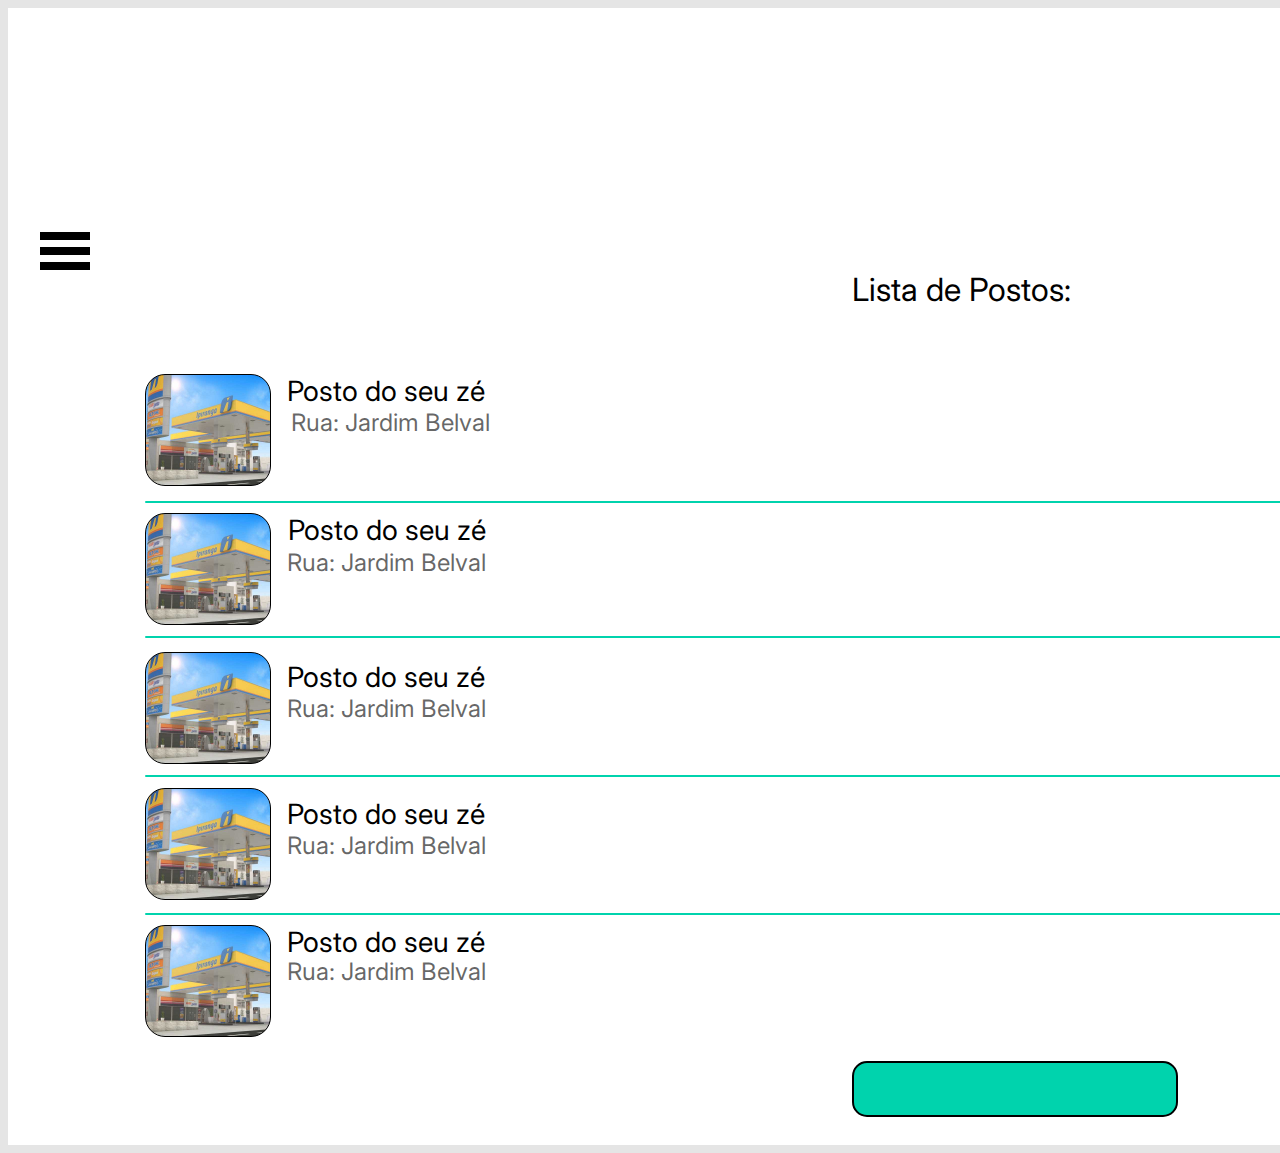
<file: TCC/Cadastrodeposto/index.html>
<html lang="en">
          <head>
            <meta charset="utf-8">
          
            <title>Html Generated</title>
            <meta name="description" content="Figma htmlGenerator">
            <meta name="author" content="htmlGenerator">
            <link href="https://fonts.googleapis.com/css?family=Inter&display=swap" rel="stylesheet">

            <link rel="stylesheet" href="styles.css">
            
            <style>
              /*
                Figma Background for illustrative/preview purposes only.
                You can remove this style tag with no consequence
              */
              body {background: #E5E5E5; }
            </style>
          
          </head>
          
          <body>
            <body>
              <div class=e1_2>
                <div  class="e1_4"></div>
      <span  class="e1_10">Lista de Postos:</span>
        <div  class="e1_13"></div>
        <div  class="e1_27"></div>
        <div  class="e1_28">
        </div><div  class="e1_26">
        </div><div  class="e1_25">
        </div><div  class="e1_21">
        </div><div  class="e1_22">
        </div><div  class="e1_23">
        </div><div  class="e1_24">
        </div>
        <span  class="e1_29">Posto do seu zé</span>
        <span  class="e1_33">Posto do seu zé</span>
        <span  class="e1_30">Posto do seu zé</span>
        <span  class="e1_31">Posto do seu zé</span>
        <span  class="e1_32">Posto do seu zé</span>
        <span  class="e1_34">Rua: Jardim Belval</span>
        <span  class="e1_38">Rua: Jardim Belval</span>
        <span  class="e1_37">Rua: Jardim Belval</span>
        <span  class="e1_35">Rua: Jardim Belval</span>
        <span  class="e1_36">Rua: Jardim Belval</span>
        <div  class="e1_69"></div>
        <div  class="e5_73"></div><div  class="e5_74">
    </div>
    <div  class="e5_75">

    </div>
  </div>  
</body>
          </html>
</file>
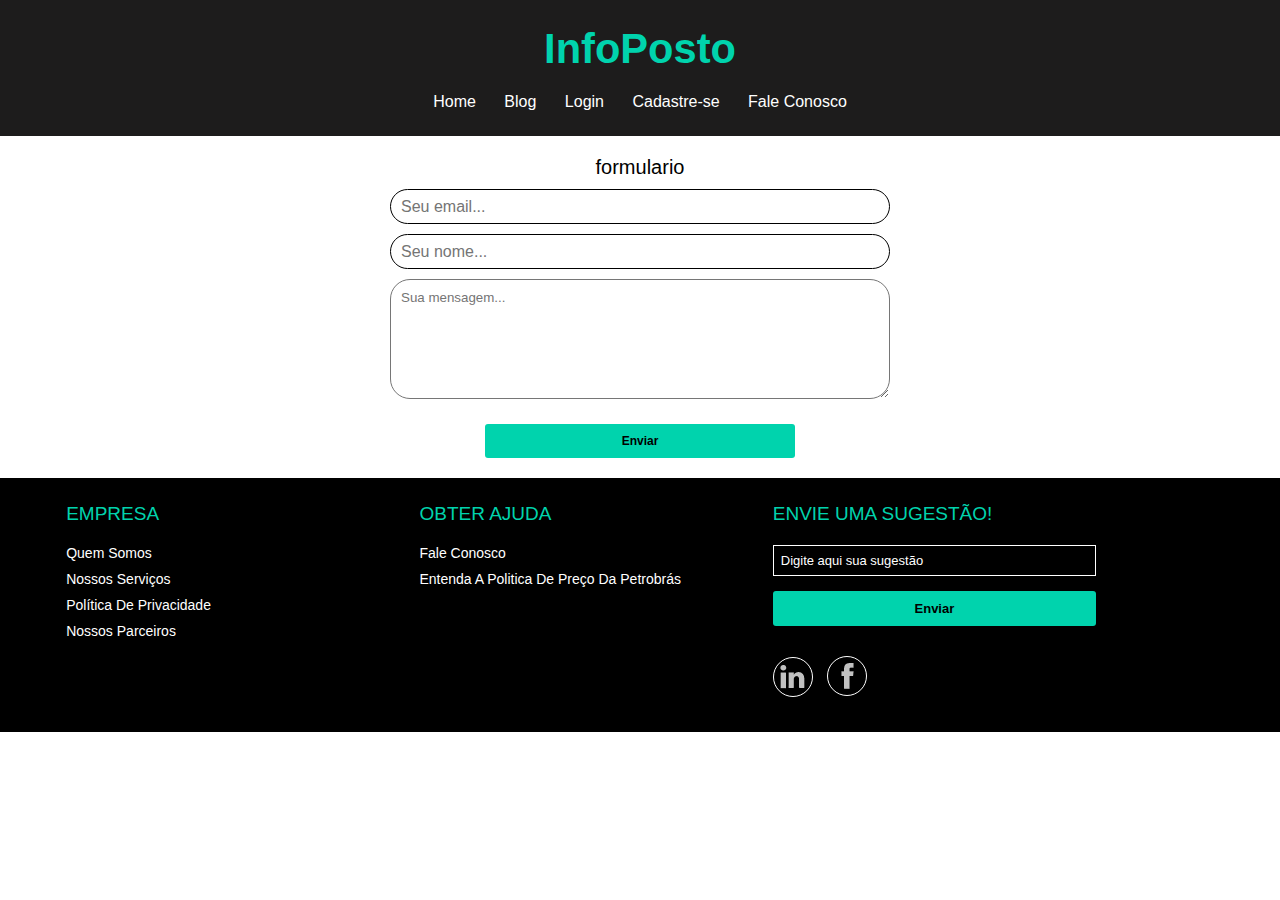
<file: TCC/FaleConosco/ajuda.html>
<!DOCTYPE html>
<html lang="pt-BR">

<head>
    <meta charset="UTF-8">
        <link rel="preconnect" href="https://fonts.googleapis.com">
        <link rel="preconnect" href="https://fonts.gstatic.com" crossorigin>
        <link href="https://fonts.googleapis.com/css2?family=Lato:wght@400;700&display=swap" rel="stylesheet">
        <link href="ajuda.css" rel="stylesheet">
        <script src="JavaScript1.js"></script>
        <title>Fale Conosco</title>
    </head>

    <body>
        <div id="area-cabecalho">
            
            <div id="area-logo">
                <h1>Info<span class="branco">Posto</span></h1>
            </div>
            <div id="area-menu">
                <a href="file:///C:/Users/npalmeira/TCCFIEB/TCC/home/home.html">Home</a>
                <a href="file:///C:/Users/npalmeira/TCCFIEB/TCC/blog/Tec_Blog-main/blog.html">Blog</a>
                <a href="file:///C:/Users/npalmeira/TCCFIEB/TCC/Login/login.html">Login</a>
                <a href="file:///C:/Users/npalmeira/TCCFIEB/TCC/formulario/formulario.html">Cadastre-se</a>
                <a href="file:///C:/Users/npalmeira/TCCFIEB/TCC/Faleconosco/ajuda.html">Fale Conosco</a>
            
            </div>
        </div>


        <div class="form">
            <p class="titulo">formulario</p>
            <input type="text" name="email" placeholder="Seu email...">
            <input type="email" name="nome" placeholder="Seu nome...">
            <textarea placeholder="Sua mensagem..."></textarea>
            <button class="butao">Enviar</button>
        </div>
    </body>

    <footer>
        <div class="container-footer">
            <div class="row-footer">
                <!-- footer col-->
                <div class="footer-col">
                    <h4>Empresa</h4>
                    <ul>
                        <li><a href=""> Quem somos </a></li>
                        <li><a href=""> Nossos serviços </a></li>
                        <li><a href=""> política de privacidade </a></li>
                        <li><a href=""> Nossos Parceiros</a></li>
                    </ul>
                </div>
                <!--end footer col-->
                <!-- footer col-->
                <div class="footer-col">
                    <h4>Obter ajuda</h4>
                    <ul>
                        <li><a href="#">Fale Conosco</a></li>
                        <li><a href="https://petrobras.com.br/pt/nossas-atividades/composicao-de-precos-de-venda-ao-consumidor/">Entenda a politica de preço da Petrobrás</a></li>
                    </ul>
                </div>
                <div class="footer-col">
                    <h4>Envie uma sugestão!</h4>
                    <div class="form-sub">
                        <form>
                            <input type="email" placeholder="Digite aqui sua sugestão" required>
                            <button>Enviar</button>
                        </form>
                    </div>

                    <div class="medias-socias">
                        <a href="https://www.linkedin.com/login/pt"><img src="linkedin.png.png" alt=""> </a>
                        <a href="https://www.facebook.com/"><img src="face.png.png"></a>
                    </div>

                </div>
            </div>
        </div>
    </footer>

</html>
</file>
<file: TCC/Cadastrodeposto/styles.css>
.e1_2 { 
	overflow:hidden;
}
.e1_2 { 
	background-color:rgba(255, 255, 255, 1);
	width:1920px;
	height:1137px;

}
.e1_4 { 
	width:1920px;
	height:212px;
	position:absolute;
	left:0px;
	top:0px;
	background-repeat:no-repeat;
	background-size:cover;
}
.e1_10 { 
	color:rgba(0, 0, 0, 1);
	width:250px;
	height:39px;
	position:absolute;
	left:852px;
	top:270px;
	font-family:Inter;
	text-align:left;
	font-size:32px;
	letter-spacing:0;
}
.e1_13{ 
	border:1px solid rgba(0, 0, 0, 1);
}
.e1_13 { 
	width:124px;
	height:110px;
	position:absolute;
	left:145px;
	top:374px;
	border-top-left-radius:20px;
	border-top-right-radius:20px;
	border-bottom-left-radius:20px;
	border-bottom-right-radius:20px;
	background-image:url(images/rectangle_3.png);
	background-repeat:no-repeat;
	background-size:cover;
}
.e1_27 { 
	border:1px solid rgba(0, 0, 0, 1);
}
.e1_27 { 
	width:124px;
	height:110px;
	position:absolute;
	left:145px;
	top:925px;
	border-top-left-radius:20px;
	border-top-right-radius:20px;
	border-bottom-left-radius:20px;
	border-bottom-right-radius:20px;
	background-image:url(images/rectangle_9.png);
	background-repeat:no-repeat;
	background-size:cover;
}
.e1_28 { 
	border:1px solid rgba(0, 0, 0, 1);
}
.e1_28 { 
	width:124px;
	height:110px;
	position:absolute;
	left:145px;
	top:788px;
	border-top-left-radius:20px;
	border-top-right-radius:20px;
	border-bottom-left-radius:20px;
	border-bottom-right-radius:20px;
	background-image:url(images/rectangle_10.png);
	background-repeat:no-repeat;
	background-size:cover;
}
.e1_26 { 
	border:1px solid rgba(0, 0, 0, 1);
}
.e1_26 { 
	width:124px;
	height:110px;
	position:absolute;
	left:145px;
	top:652px;
	border-top-left-radius:20px;
	border-top-right-radius:20px;
	border-bottom-left-radius:20px;
	border-bottom-right-radius:20px;
	background-image:url(images/rectangle_8.png);
	background-repeat:no-repeat;
	background-size:cover;
}
.e1_25 { 
	border:1px solid rgba(0, 0, 0, 1);
}
.e1_25 { 
	width:124px;
	height:110px;
	position:absolute;
	left:145px;
	top:513px;
	border-top-left-radius:20px;
	border-top-right-radius:20px;
	border-bottom-left-radius:20px;
	border-bottom-right-radius:20px;
	background-image:url(images/rectangle_7.png);
	background-repeat:no-repeat;
	background-size:cover;
}
.e1_21 { 
	transform: rotate(1.2424041724466862e-17deg);
	width:1680.001220703125px;
	height:0px;
	position:absolute;
	left:144.99940490722656px;
	top:500.9988098144531px;
}
.e1_21 { 
	border:1px solid rgba(0, 211.43749594688416, 173.37873816490173, 1);
}
.e1_22 { 
	transform: rotate(1.2424041724466862e-17deg);
	width:1680.001220703125px;
	height:0px;
	position:absolute;
	left:145px;
	top:913px;
}
.e1_22 { 
	border:1px solid rgba(0, 211.43749594688416, 173.37873816490173, 1);
}
.e1_23 { 
	transform: rotate(1.2424041724466862e-17deg);
	width:1680.001220703125px;
	height:0px;
	position:absolute;
	left:145px;
	top:775px;
}
.e1_23 { 
	border:1px solid rgba(0, 211.43749594688416, 173.37873816490173, 1);
}
.e1_24 { 
	transform: rotate(1.2424041724466862e-17deg);
	width:1680.001220703125px;
	height:0px;
	position:absolute;
	left:145px;
	top:636px;
}
.e1_24 { 
	border:1px solid rgba(0, 211.43749594688416, 173.37873816490173, 1);
}
.e1_29 { 
	color:rgba(0, 0, 0, 1);
	width:215px;
	height:34px;
	position:absolute;
	left:287px;
	top:925px;
	font-family:Inter;
	text-align:left;
	font-size:28px;
	letter-spacing:0;
}
.e1_33 { 
	color:rgba(0, 0, 0, 1);
	width:215px;
	height:34px;
	position:absolute;
	left:287px;
	top:374px;
	font-family:Inter;
	text-align:left;
	font-size:28px;
	letter-spacing:0;
}
.e1_30 { 
	color:rgba(0, 0, 0, 1);
	width:215px;
	height:34px;
	position:absolute;
	left:287px;
	top:797px;
	font-family:Inter;
	text-align:left;
	font-size:28px;
	letter-spacing:0;
}
.e1_31 { 
	color:rgba(0, 0, 0, 1);
	width:215px;
	height:34px;
	position:absolute;
	left:287px;
	top:660px;
	font-family:Inter;
	text-align:left;
	font-size:28px;
	letter-spacing:0;
}
.e1_32 { 
	color:rgba(0, 0, 0, 1);
	width:215px;
	height:34px;
	position:absolute;
	left:288px;
	top:513px;
	font-family:Inter;
	text-align:left;
	font-size:28px;
	letter-spacing:0;
}
.e1_34 { 
	color:rgba(0, 0, 0, 0.6000000238418579);
	width:212px;
	height:29px;
	position:absolute;
	left:287px;
	top:831px;
	font-family:Inter;
	text-align:left;
	font-size:24px;
	letter-spacing:0;
}
.e1_38 { 
	color:rgba(0, 0, 0, 0.6000000238418579);
	width:212px;
	height:29px;
	position:absolute;
	left:291px;
	top:408px;
	font-family:Inter;
	text-align:left;
	font-size:24px;
	letter-spacing:0;
}
.e1_37 { 
	color:rgba(0, 0, 0, 0.6000000238418579);
	width:212px;
	height:29px;
	position:absolute;
	left:287px;
	top:957px;
	font-family:Inter;
	text-align:left;
	font-size:24px;
	letter-spacing:0;
}
.e1_35 { 
	color:rgba(0, 0, 0, 0.6000000238418579);
	width:212px;
	height:29px;
	position:absolute;
	left:287px;
	top:694px;
	font-family:Inter;
	text-align:left;
	font-size:24px;
	letter-spacing:0;
}
.e1_36 { 
	color:rgba(0, 0, 0, 0.6000000238418579);
	width:212px;
	height:41px;
	position:absolute;
	left:287px;
	top:548px;
	font-family:Inter;
	text-align:left;
	font-size:24px;
	letter-spacing:0;
}
.e1_39 { 
	background-color:rgba(255, 181.0000044107437, 0, 1);
	width:30px;
	height:30px;
	position:absolute;
	left:1594px;
	top:691.80859375px;
}
.e1_40 { 
	transform: rotate(1.8778774612741314deg);
	background-color:rgba(255, 181.0000044107437, 0, 1);
	width:30px;
	height:30px;
	position:absolute;
	left:1794.66796875px;
	top:691px;
}
.e1_41 { 
	background-color:rgba(255, 181.0000044107437, 0, 1);
	width:30px;
	height:30px;
	position:absolute;
	left:1744px;
	top:691.80859375px;
}
.e1_42 { 
	background-color:rgba(255, 181.0000044107437, 0, 1);
	width:30px;
	height:30px;
	position:absolute;
	left:1694px;
	top:691.80859375px;
}
.e1_43 { 
	background-color:rgba(255, 181.0000044107437, 0, 1);
	width:30px;
	height:30px;
	position:absolute;
	left:1644px;
	top:691.80859375px;
}
.e1_44 { 
	background-color:rgba(255, 181.0000044107437, 0, 1);
	width:30px;
	height:30px;
	position:absolute;
	left:1594px;
	top:553.80859375px;
}
.e1_45 { 
	transform: rotate(1.8778774612741314deg);
	background-color:rgba(255, 181.0000044107437, 0, 1);
	width:30px;
	height:30px;
	position:absolute;
	left:1794.66796875px;
	top:553px;
}
.e1_46 { 
	background-color:rgba(255, 181.0000044107437, 0, 1);
	width:30px;
	height:30px;
	position:absolute;
	left:1744px;
	top:553.80859375px;
}
.e1_47 { 
	background-color:rgba(255, 181.0000044107437, 0, 1);
	width:30px;
	height:30px;
	position:absolute;
	left:1694px;
	top:553.80859375px;
}
.e1_48 { 
	background-color:rgba(255, 181.0000044107437, 0, 1);
	width:30px;
	height:30px;
	position:absolute;
	left:1644px;
	top:553.80859375px;
}
.e1_49 { 
	background-color:rgba(255, 181.0000044107437, 0, 1);
	width:30px;
	height:30px;
	position:absolute;
	left:1594px;
	top:553.80859375px;
}
.e1_51 { 
	background-color:rgba(255, 181.0000044107437, 0, 1);
	width:30px;
	height:30px;
	position:absolute;
	left:1744px;
	top:553.80859375px;
}
.e1_52 { 
	background-color:rgba(255, 181.0000044107437, 0, 1);
	width:30px;
	height:30px;
	position:absolute;
	left:1694px;
	top:553.80859375px;
}
.e1_53 { 
	background-color:rgba(255, 181.0000044107437, 0, 1);
	width:30px;
	height:30px;
	position:absolute;
	left:1644px;
	top:553.80859375px;
}
.e1_54 { 
	background-color:rgba(255, 181.0000044107437, 0, 1);
	width:30px;
	height:30px;
	position:absolute;
	left:1594px;
	top:414.80859375px;
}
.e1_55 { 
	transform: rotate(1.8778774612741314deg);
	background-color:rgba(255, 181.0000044107437, 0, 1);
	width:30px;
	height:30px;
	position:absolute;
	left:1794.66796875px;
	top:414px;
}
.e1_56 { 
	background-color:rgba(255, 181.0000044107437, 0, 1);
	width:30px;
	height:30px;
	position:absolute;
	left:1744px;
	top:414.80859375px;
}
.e1_57 { 
	background-color:rgba(255, 181.0000044107437, 0, 1);
	width:30px;
	height:30px;
	position:absolute;
	left:1694px;
	top:414.80859375px;
}
.e1_58 { 
	background-color:rgba(255, 181.0000044107437, 0, 1);
	width:30px;
	height:30px;
	position:absolute;
	left:1644px;
	top:414.80859375px;
}
.e1_59 { 
	background-color:rgba(255, 181.0000044107437, 0, 1);
	width:30px;
	height:30px;
	position:absolute;
	left:1594px;
	top:839.80859375px;
}
.e1_60 { 
	transform: rotate(1.8778774612741314deg);
	background-color:rgba(196.00000351667404, 196.00000351667404, 196.00000351667404, 1);
	width:30px;
	height:30px;
	position:absolute;
	left:1794.66796875px;
	top:839px;
}
.e1_61 { 
	background-color:rgba(196.00000351667404, 196.00000351667404, 196.00000351667404, 1);
	width:30px;
	height:30px;
	position:absolute;
	left:1744px;
	top:839.80859375px;
}
.e1_62 { 
	background-color:rgba(255, 181.0000044107437, 0, 1);
	width:30px;
	height:30px;
	position:absolute;
	left:1694px;
	top:839.80859375px;
}
.e1_63 { 
	background-color:rgba(255, 181.0000044107437, 0, 1);
	width:30px;
	height:30px;
	position:absolute;
	left:1644px;
	top:839.80859375px;
}
.e1_64 { 
	background-color:rgba(255, 181.0000044107437, 0, 1);
	width:30px;
	height:30px;
	position:absolute;
	left:1594px;
	top:949.80859375px;
}
.e1_65 { 
	transform: rotate(1.8778774612741314deg);
	background-color:rgba(196.00000351667404, 196.00000351667404, 196.00000351667404, 1);
	width:30px;
	height:30px;
	position:absolute;
	left:1794.66796875px;
	top:949px;
}
.e1_66 { 
	background-color:rgba(196.00000351667404, 196.00000351667404, 196.00000351667404, 1);
	width:30px;
	height:30px;
	position:absolute;
	left:1744px;
	top:949.80859375px;
}
.e1_67 { 
	background-color:rgba(255, 181.0000044107437, 0, 1);
	width:30px;
	height:30px;
	position:absolute;
	left:1694px;
	top:949.80859375px;
}
.e1_68 { 
	background-color:rgba(255, 181.0000044107437, 0, 1);
	width:30px;
	height:30px;
	position:absolute;
	left:1644px;
	top:949.80859375px;
}
.e1_69 { 
	background-color:rgba(0, 211.43749594688416, 173.37873816490173, 1);
	width:322px;
	height:52px;
	position:absolute;
	left:852px;
	top:1061px;
	border-radius:15px;
}
.e1_69  { 
	border:2px solid rgba(0, 0, 0, 1);
}
.e1_71 { 
	color:rgba(0, 0, 0, 1);
	width:273px;
	height:34px;
	position:absolute;
	left:873px;
	top:1070px;
	font-family:Inter;
	text-align:left;
	font-size:28px;
	letter-spacing:0;
}
.e5_73 { 
	background-color:rgba(0, 0, 0, 1);
	width:50px;
	height:8px;
	position:absolute;
	left:40px;
	top:261.5px;
}
.e5_74 { 
	background-color:rgba(0, 0, 0, 1);
	width:50px;
	height:8px;
	position:absolute;
	left:40px;
	top:247px;
}
.e5_75 { 
	background-color:rgba(0, 0, 0, 1);
	width:50px;
	height:8px;
	position:absolute;
	left:40px;
	top:232px;
}
</file>
<file: TCC/FaleConosco/ajuda.css>
* {
    margin: 0;
    padding: 0;
}

body {
    background: #ffffff;
    font-size: 1em;
    font-family: "Trebuchet MS", Helvetica, sans-serif;
}

/* Layout */

#area-cabecalho {
    background: #1d1c1c;
    padding: 15px;
    text-align: center;
}

#area-menu, #area-logo {
    padding: 10px;
}

#area-principal {
    width: 920px;
    margin: 0 auto;
    padding: 15px;
}

.area-postagens {
    width: 660px;
    float: left;
}

#area-lateral {
    width: 240px;
    float: right;
}

.conteudo-lateral {
    background: white;
    padding: 10px;
    margin-bottom: 10px;
}

#rodape {
    clear: both;
    text-align: center;
    padding: 15px;
    background: #CCC;
}

.postagem {
    padding: 20px;
    margin-bottom: 20px;
    background: white;
}

.texto-lateral {
    font-size: 0.8em;
    padding: 5px;
}

/* Formatação do Menu */

a:link, a:visited {
    color: #f7b600;
}

a:hover {
    text-decoration: underline;
}

#area-cabecalho a:link, #area-cabecalho a:visited {
    color: #FFF;
    padding: 8px 12px;
}

#area-cabecalho a:hover {
    background: #FFF;
    color:#000000;
    text-decoration: none;
}

a {
    text-decoration: none;
}

/* Formatações Gerais */

h1 {
    color: #00D3AD;
    font-size: 2.6em;
}

*{
    margin:0;
    padding:0;
    box-sizing: border-box;
    font-family: 'Lato', sans-serif;
}

body{
    background-color: #ffffff;
}

.form{
    padding: 20px;
    text-align: center;
}

.form img{
    max-width: 500px;
    width: 100%;
}

.form input[type=text],
.form input[type=email]{
    padding-left: 10px;
    display: block;
    border-radius: 20px;
    margin:10px auto;
    font-size: 16px;
    max-width: 500px;
    width: 100%;
    height: 35px;
    border: 1px solid rgb(0, 0, 0);
}

.form textarea{
    padding: 10px;
    resize: vertical;
    display: block;
    border-radius: 20px;
    margin:10px auto;
    max-width: 500px;
    width: 100%;
    height: 120px;
}

.form input[type=submit]{
    padding-left: 10px;
    display: block;
    border-radius: 20px;
    margin:10px auto;
    font-size: 16px;
    max-width: 500px;
    width: 100%;
    cursor:pointer;
    color: rgb(0, 0, 0);
    background-color: 00D3AD;
    height: 35px;
    border: 0;
}

@import url('https://fonts.googleapis.com/css2?family=Poppins:wght@300;400;500;600&display=swap');
*{
    margin: 0;
    padding: 0;
    box-sizing: border-box;
    font-family: 'Poppins', sans-serif;
}
footer{
    background-color: #000000;
    padding: 25px 0;
}
.container-footer{
    max-width: 1400px;
    padding: 0 4%;
    margin: auto;
    
}
.row-footer{
    display: flex;
    flex-wrap: wrap;
}

.footer-col{
    width: 30%;
    padding: 0 15px;
}
.footer-col h4{
    font-size: 19px;
    color: #00D3AD;
    margin-bottom: 20px;
    font-weight: 500;
    position: relative;
    text-transform: uppercase;
}
.footer-col ul{
    list-style: none;
}
.footer-col ul li{
    margin: 10px 0;
}
.footer-col ul li a{
    font-size: 14px;
    text-transform: capitalize;
    color: #ffffff;
    text-decoration: none;
    font-weight: 300;
    display: block;
    transition: all 0.2s ease;
}
.footer-col ul li a:hover{
    color: #00D3AD;
    padding-left: 10px;
}
.footer-col .medias-socias{
    margin-top: 30px;
}
.footer-col .medias-socias a{
    display: inline-flex;
    align-items: center;
    justify-content: center;
    height: 40px;
    width: 40px;
    margin: 0 10px 10px 0;
    text-decoration: none;
    border-radius: 50%;
    color: #00D3AD;
    border: 1px solid white;
    transition: all 0.5s ease;
}
.footer-col .medias-socias a i{
    font-size: 20px;
}

.footer-col .medias-socias a:hover{
    color: #00D3AD;
    background-color: white;
}
.footer-col .form-sub input{
    width: 100%;
    padding: 7px;
    font-size: 13px;
    outline: none;
    border: 1px solid white;
    color: white;
    background-color: #000000;
}
.footer-col .form-sub input::placeholder{
    color: white;
}
.footer-col .form-sub button{
    width: 100%;
    margin-top: 15px;
    padding: 10px; 
    font-size: 13px;
    outline: none;
    border: 15px;
    cursor: pointer;
    color: #000000;
    border-radius: 3px;
    font-weight: bold;
    background-color: #00D3AD;       
}
/* Responsivo */
@media (max-width: 800px) {
    .footer-col{
        width: 50%;
        margin-bottom: 30px;
    }
}
@media (max-width:600px) {
    .footer-col{
        width: 100%;
    }
}

.butao {
    width: 25%;
    margin-top: 15px;
    padding: 10px; 
    font-size: 12px;
    outline: none;
    border: 15px;
    cursor: pointer;
    color: #000000;
    border-radius: 3px;
    font-weight: bold;
    background-color: #00D3AD;
}

.titulo {
    text-align: center;
    font-size: 20px;
    font-family: 'Franklin Gothic Medium', 'Arial Narrow', Arial, sans-serif;
}
</file>
